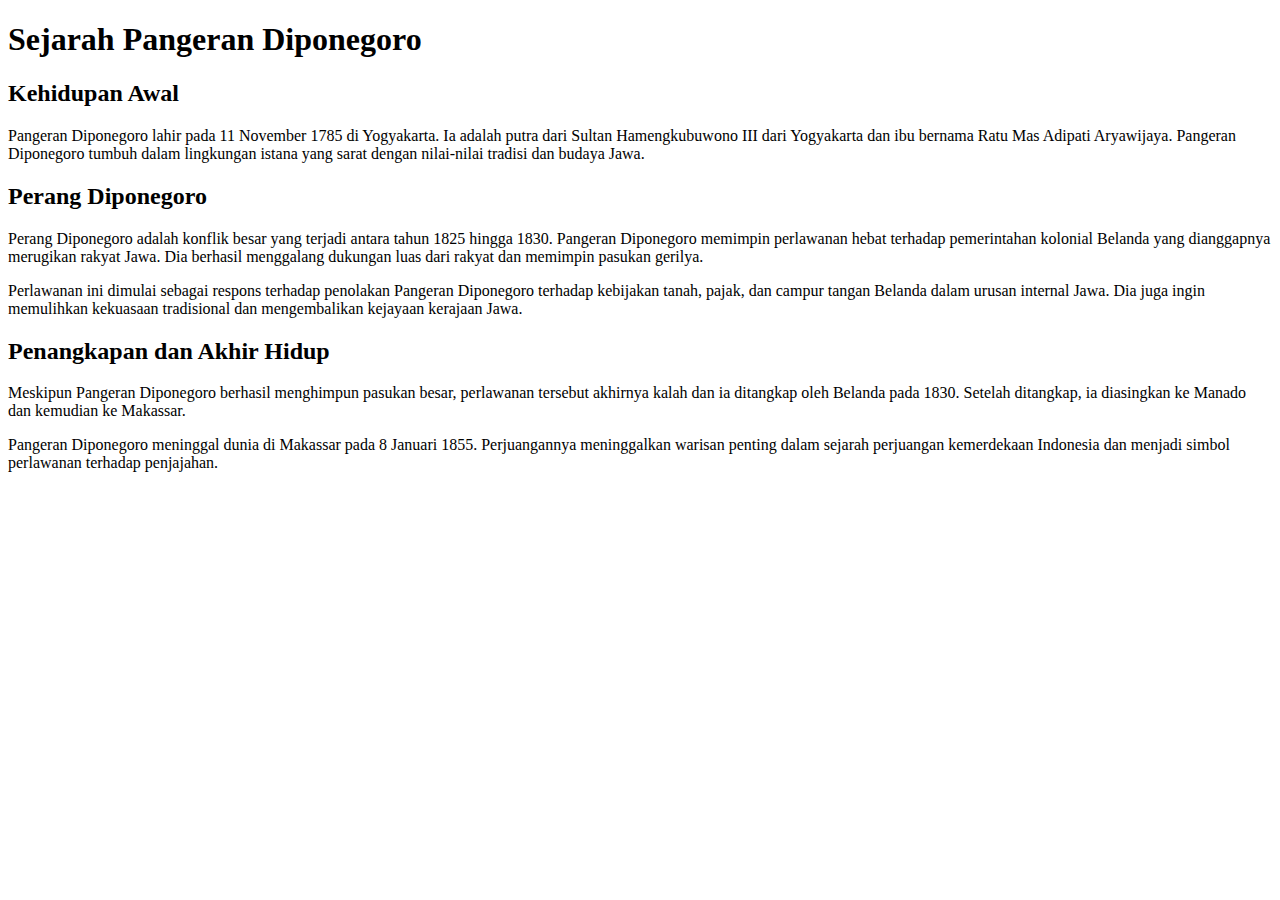
<file: diponegoro.html>
<!DOCTYPE html>
<html>
<head>
  <title>Sejarah Pangeran Diponegoro</title>
</head>
<body>
  <h1>Sejarah Pangeran Diponegoro</h1>
  
  <h2>Kehidupan Awal</h2>
  <p>
    Pangeran Diponegoro lahir pada 11 November 1785 di Yogyakarta. Ia adalah putra dari Sultan Hamengkubuwono III dari Yogyakarta dan ibu bernama Ratu Mas Adipati Aryawijaya. Pangeran Diponegoro tumbuh dalam lingkungan istana yang sarat dengan nilai-nilai tradisi dan budaya Jawa.
  </p>

  <h2>Perang Diponegoro</h2>
  <p>
    Perang Diponegoro adalah konflik besar yang terjadi antara tahun 1825 hingga 1830. Pangeran Diponegoro memimpin perlawanan hebat terhadap pemerintahan kolonial Belanda yang dianggapnya merugikan rakyat Jawa. Dia berhasil menggalang dukungan luas dari rakyat dan memimpin pasukan gerilya.
  </p>
  <p>
    Perlawanan ini dimulai sebagai respons terhadap penolakan Pangeran Diponegoro terhadap kebijakan tanah, pajak, dan campur tangan Belanda dalam urusan internal Jawa. Dia juga ingin memulihkan kekuasaan tradisional dan mengembalikan kejayaan kerajaan Jawa.
  </p>

  <h2>Penangkapan dan Akhir Hidup</h2>
  <p>
    Meskipun Pangeran Diponegoro berhasil menghimpun pasukan besar, perlawanan tersebut akhirnya kalah dan ia ditangkap oleh Belanda pada 1830. Setelah ditangkap, ia diasingkan ke Manado dan kemudian ke Makassar.
  </p>
  <p>
    Pangeran Diponegoro meninggal dunia di Makassar pada 8 Januari 1855. Perjuangannya meninggalkan warisan penting dalam sejarah perjuangan kemerdekaan Indonesia dan menjadi simbol perlawanan terhadap penjajahan.
  </p>

</body>
</html>
</file>
